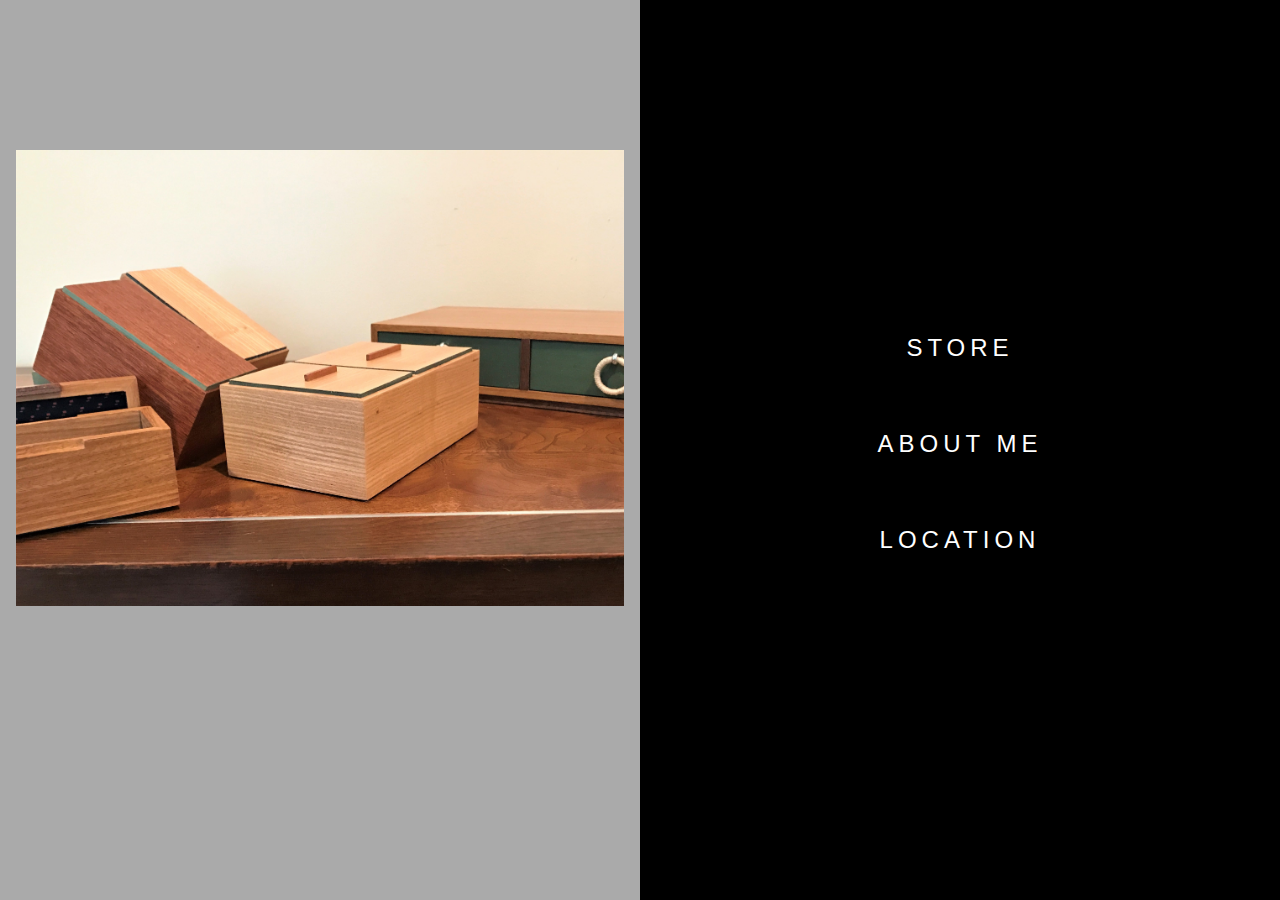
<file: index.html>
<html>
<head>
  <title>Wood</title>
  <link href="style.css" rel="stylesheet" type="text/css">
</head>
<body>
 

  <div class="wrapper">
   <div class="gallery">
     <img class="mySlides fade" src="MPf4Iab.jpg" style="width: 95%">
     <img class="mySlides fade" src="3TCgFUj.jpg" style="width: 95%">
  </div>
    
 <script>  
  var slideIndex = 0;
carousel();

function carousel() {
    var i;
    var x = document.getElementsByClassName("mySlides");
    for (i = 0; i < x.length; i++) {
      x[i].style.display = "none"; 
    }
    slideIndex++;
    if (slideIndex > x.length) {slideIndex = 1} 
    x[slideIndex-1].style.display = "block"; 
    setTimeout(carousel, 5000); // Change image every 5 seconds
}
</script>
  
  <div class="selector">
    <div class="headspace">
  </div>
    
   <a href="store-page.html">
    <div class="button" id="store">
      <p>STORE</p>
    </div>
   </a>
   
   <a href="about-page.html">
    <div class="button" id="about">
     <p>ABOUT ME</p>
    </div>
   </a>
   
   <a href="location-page.html">
    <div class="button" id="location">
     <p>LOCATION</p>
    </div>
   </a>  
     
  </div>
 </div>
</body>
</html>
</file>
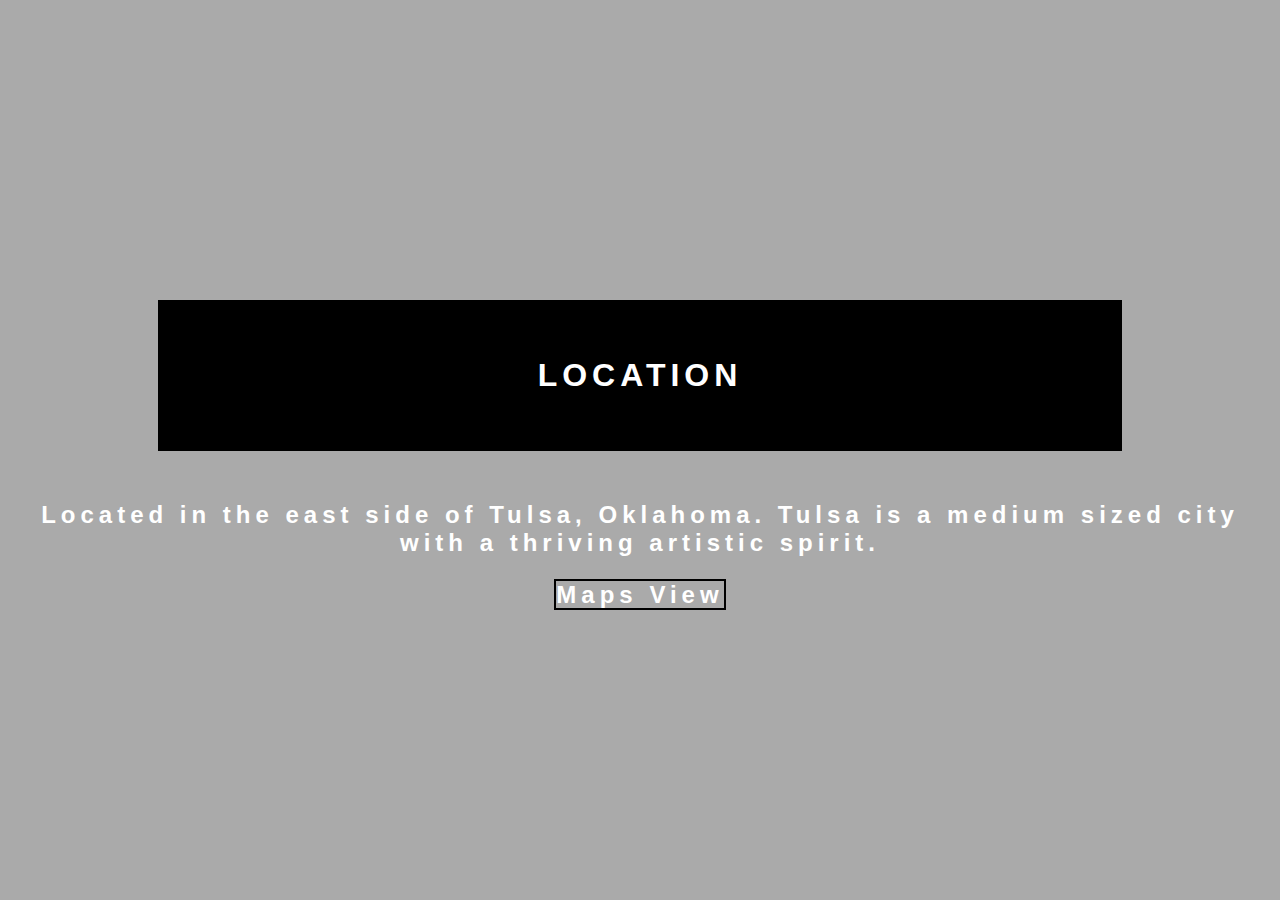
<file: location-page.html>
<html>
<head>
  <title>Wood</title>
  <link href="location.css" rel="stylesheet" type="text/css">
</head>
<body>
  <div class="headspace">
  </div>
  <div class="header">
  <h1>
    <p>LOCATION</p>
  </h1>  
  </div>  
  <h2>
    <p>Located in the east side of Tulsa, Oklahoma. Tulsa is a medium sized city with a thriving artistic spirit.</p>
    <a href = "https://www.google.com/maps/@36.1142007,-95.921083,13z">Maps View</a>
  </h2>  
</body>
</html>
</file>
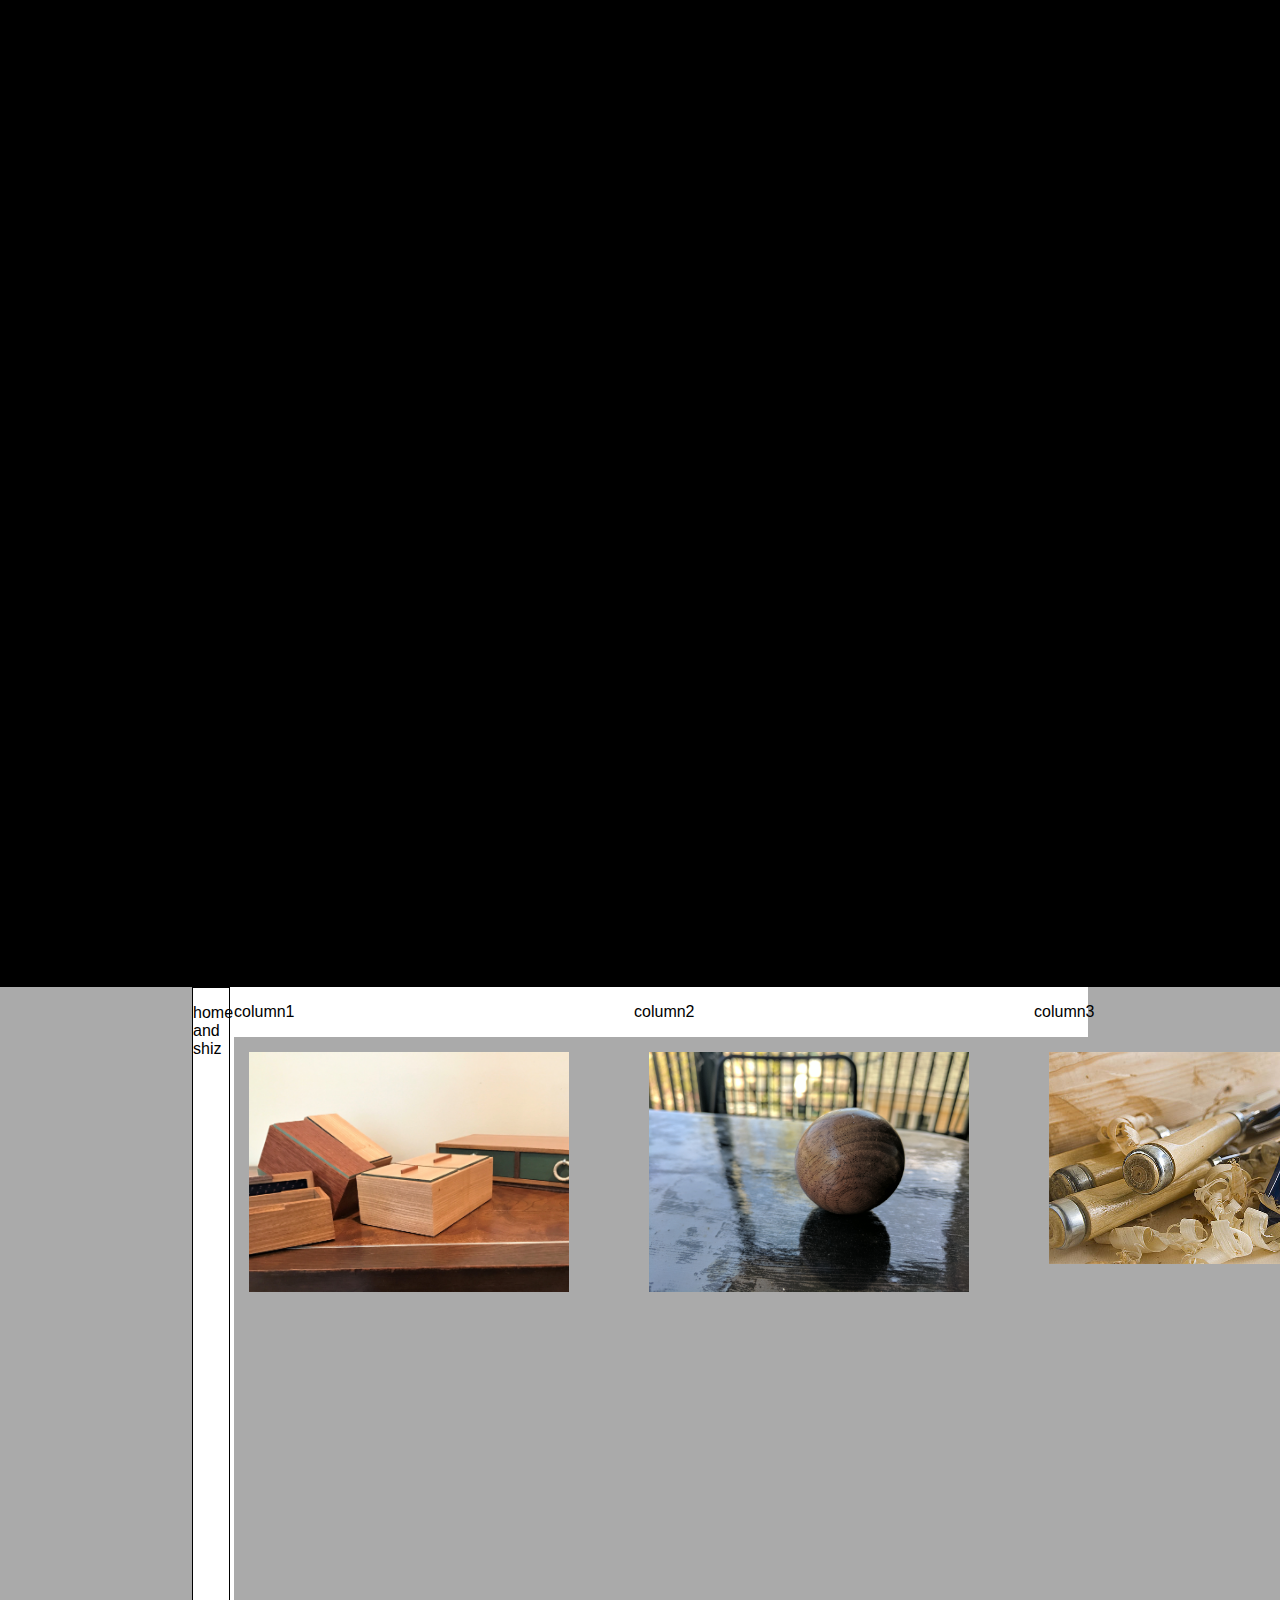
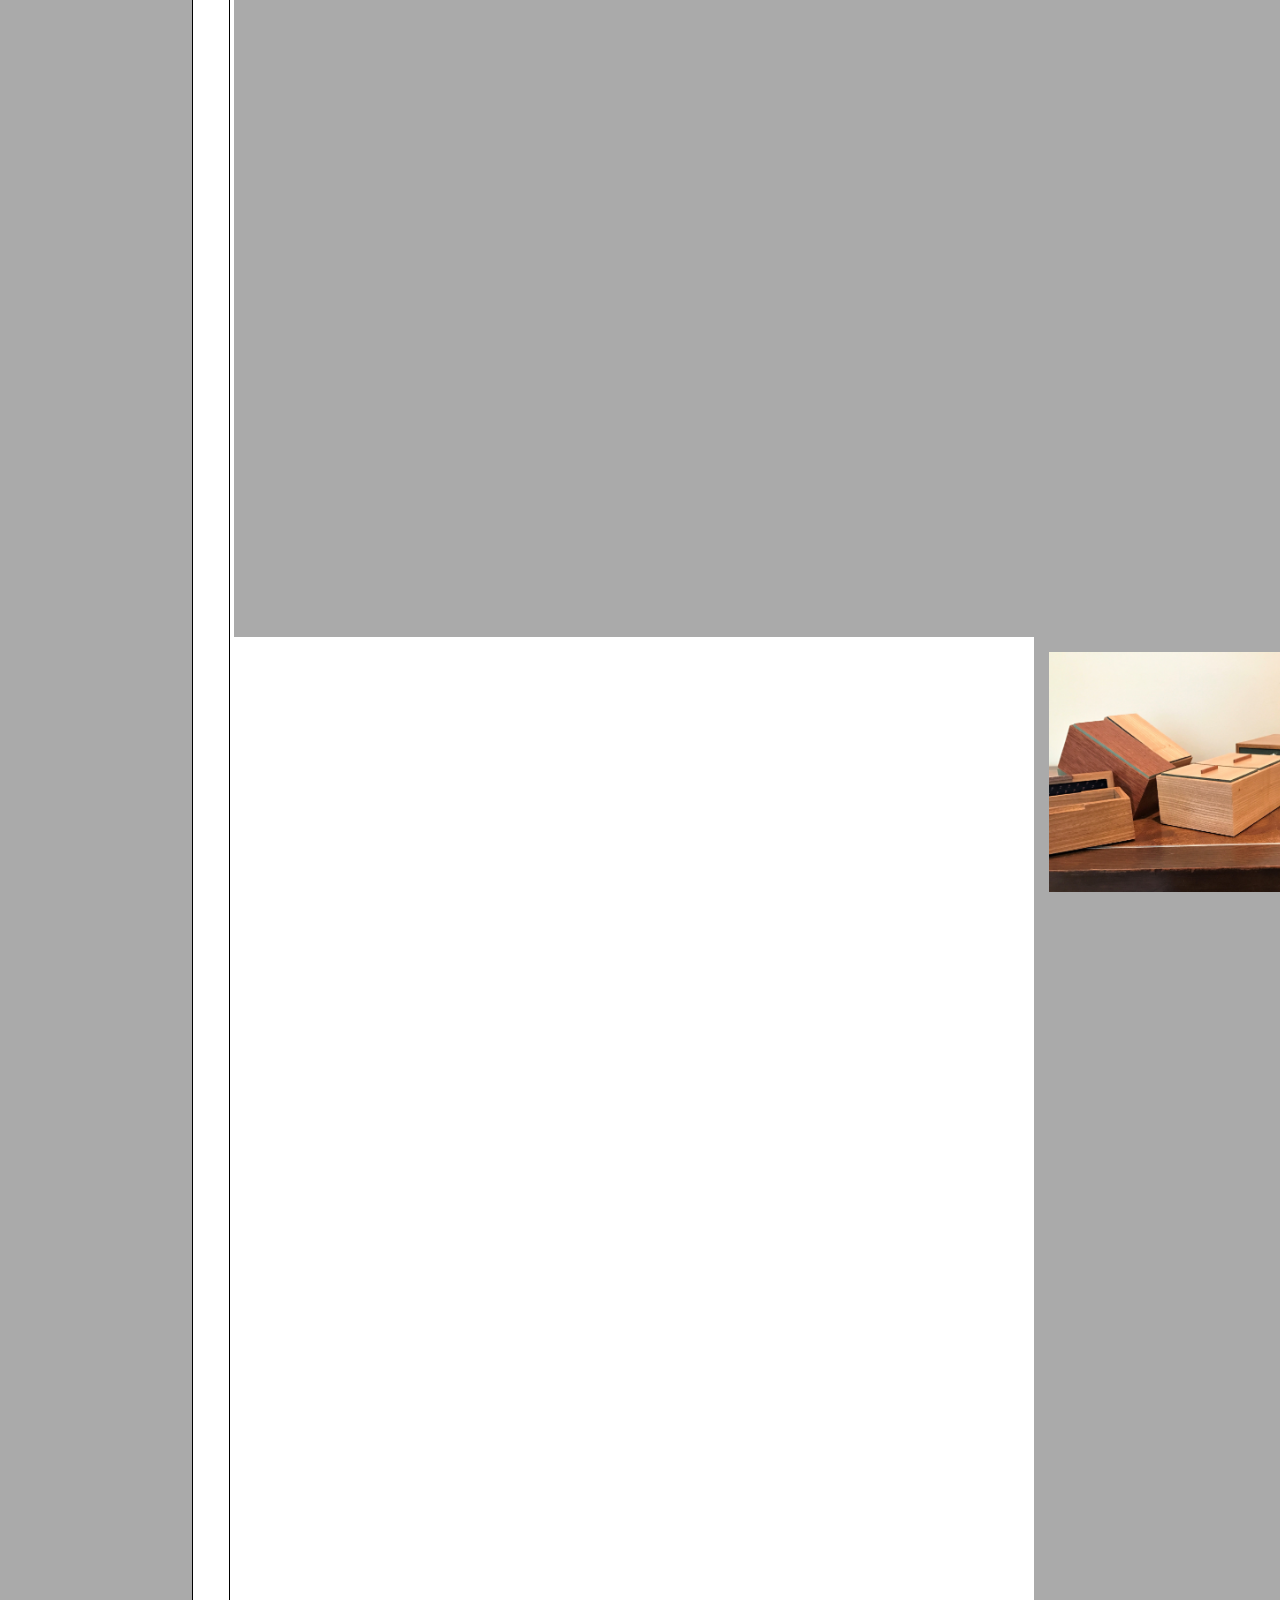
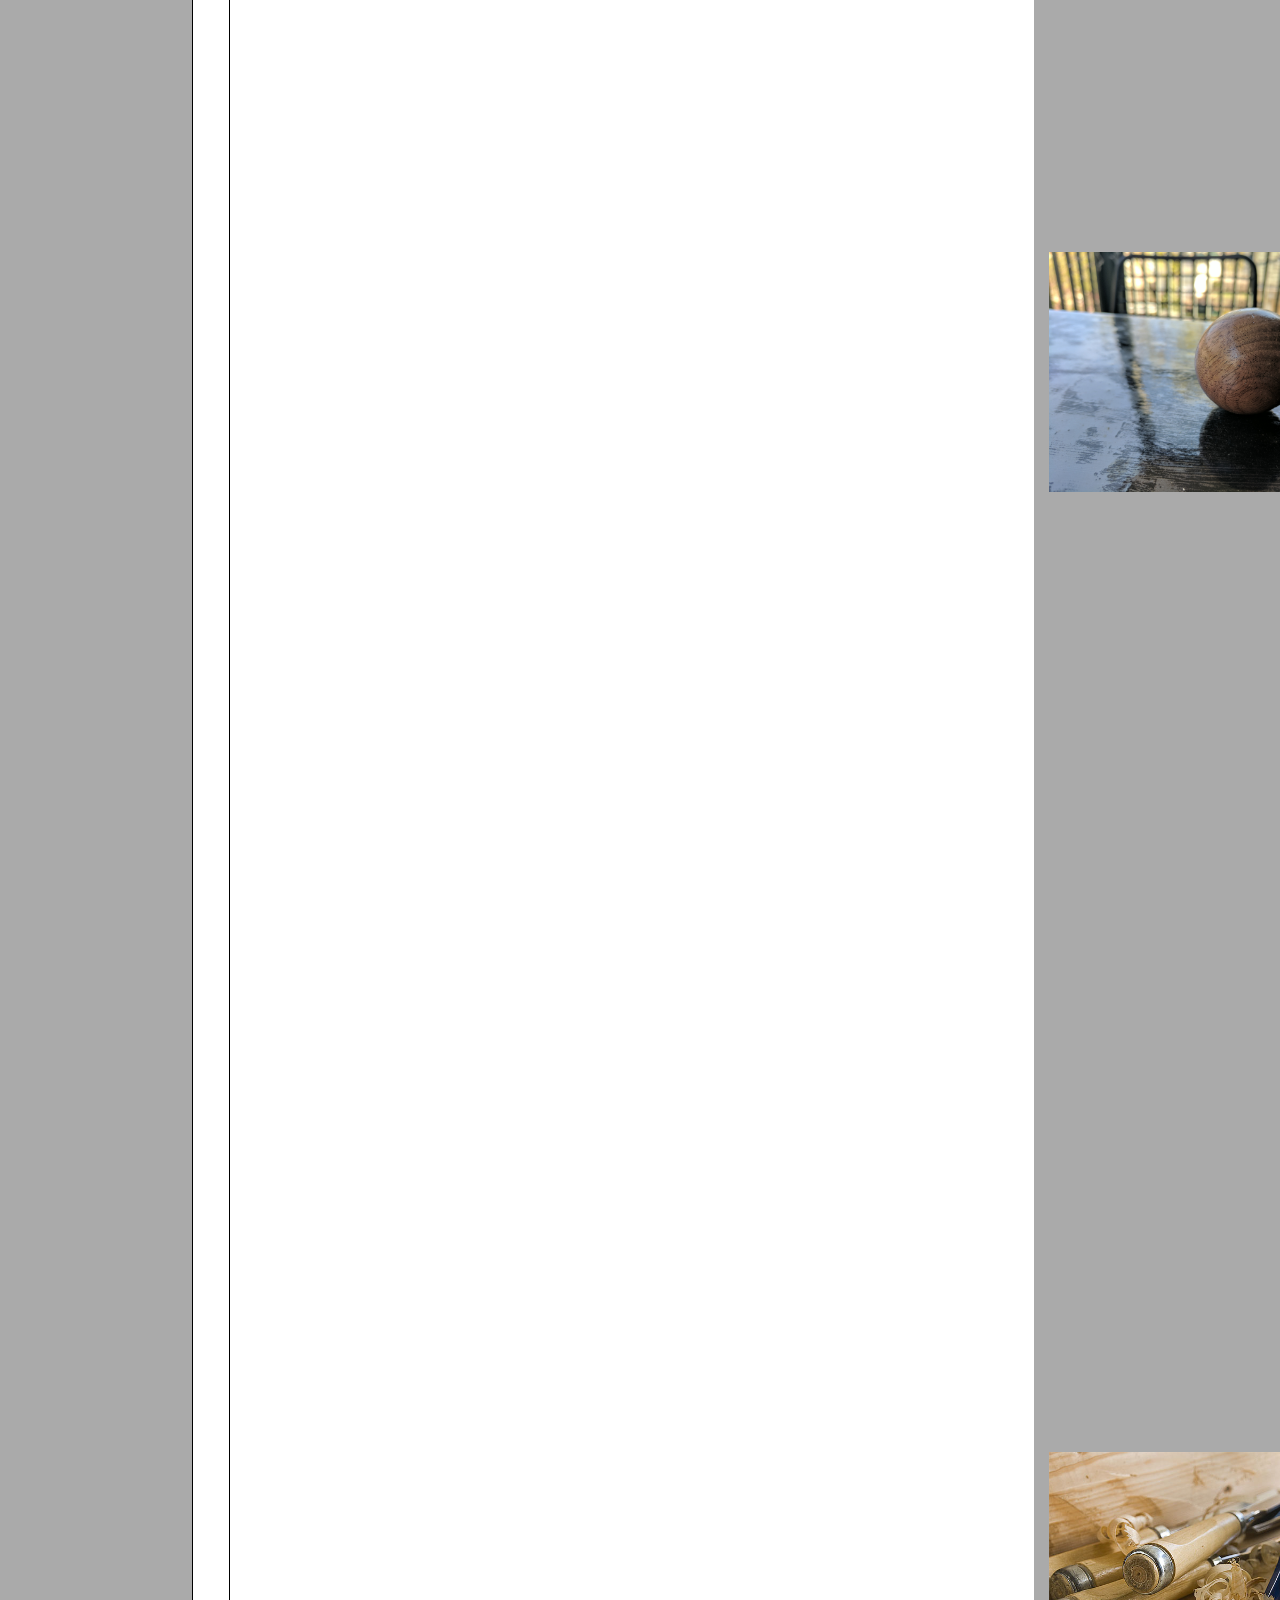
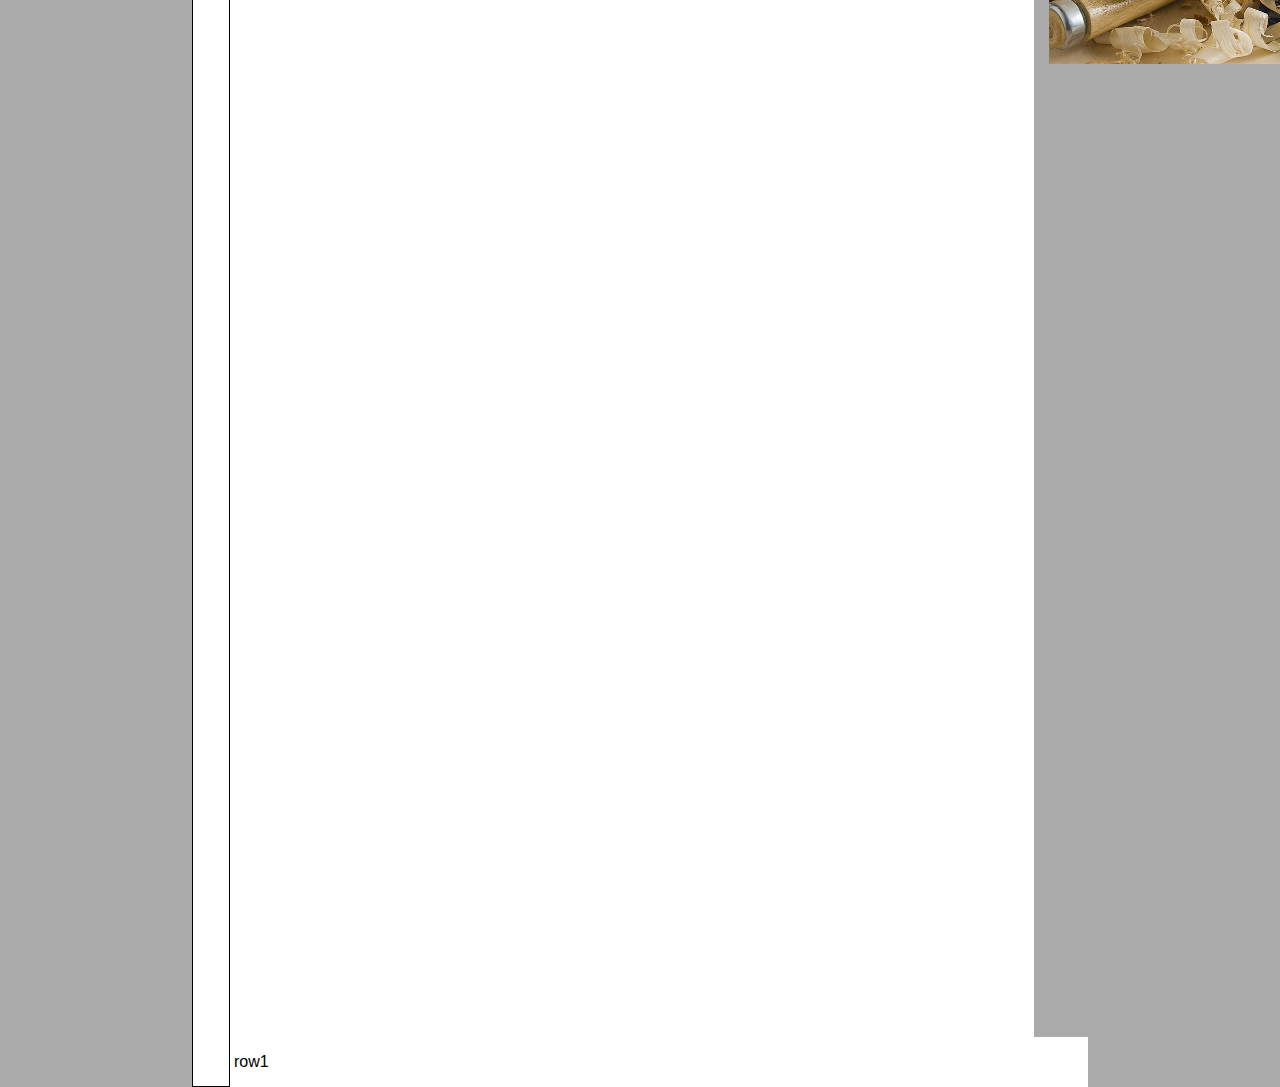
<file: store-page.html>
<html>
<head>
  <title>Wood</title>
  <link href="pages.css" rel="stylesheet" type="text/css">
</head>
<body>
 <div class="wrapper">
  
   <div class="banner">
    <div id="store-title">
      <h1>
       <p>STORE</p>
     </h1> 
    </div>   
  </div>
   
  <div class="store-wrapper">
    
     
     
     <div class="store-listings">
       <div class="selector-bar">
        <p>home and shiz</p>
       </div>
       <div class="column">
         <p>column1</p>
         <div class="item">
            <img class="item-image" src="MPf4Iab.jpg">
         </div>
       </div>
       <div class="column">
         <p>column2</p>
         <div class="item">
           <img class="item-image" src="3TCgFUj.jpg">
         </div>
       </div>
       <div class="column">
         <p>column3</p>
         <div class="item">
            <img class="item-image" src="spareimage.jpg">
         </div>
         <div class="column">
         <div class="item">
            <img class="item-image" src="MPf4Iab.jpg">
         </div>
       </div>
       <div class="column">
         <div class="item">
           <img class="item-image" src="3TCgFUj.jpg">
         </div>
       </div>
       <div class="column">
         <div class="item">
            <img class="item-image" src="spareimage.jpg">
         </div>
       </div>  
       </div>  
       <div class="row">
         <p>row1</p>
       </div>  
     </div>
    
    </div>  
   
 </div>  
</body>
</html>
</file>
<file: style.css>
body {
  margin: 0px;
  font-family: "Montserrat", sans-serif;
}
.wrapper {
  display: grid;
  grid-template-columns: 50% 50%;
  grid-gap: 0px;
  height: 100%;
}
.selector {
  background-color: black;
  color: white;
  text-align: center;
  font-size: 24px;
  font-weight: 300;
  letter-spacing: 5px;
}
.gallery {
  background-color: #aaaaaa;
}
.button  {
  padding: 10px 0px 10px 0px;
  text-align: center;
}
.button:hover {
  background-color: #aaaaaa;
}
.headspace  {
  padding-top: 300px;
  text-align: center;
}
img {
  display: block;
  margin: auto;
  width: 40%;
  padding-top: 150px;
}
.fade {
  -webkit-animation-name: fade;
  -webkit-animation-duration: 2.5s;
  animation-name: fade;
  animation-duration: 2.5s;
}

@-webkit-keyframes fade {
  from {opacity: .2} 
  to {opacity: 1}
}

@keyframes fade {
  from {opacity: .2} 
  to {opacity: 1}
}
a {
  color: inherit;
  text-decoration: none;
}
</file>
<file: location.css>
body  {
  background-color: #aaaaaa;
  color: white;
  font-family: "Montserrat", sans-serif;
  text-align: center;
  font-weight: 300;
  letter-spacing: 5px;
}
.header  {
 background-color: black; 
 margin: 300px 150px 50px 150px;
 padding: 25px 0px 25px 0px;
}
a {
 text-decoration: none;
 color: inherit;
  border: 2px solid black;
}
a:hover {
 color: black; 
}
</file>
<file: pages.css>
body {
  background-color: black;
  font-family: "Montserrat", sans-serif;
  margin: 0px;
}
.column {
 width: 100%; 
}
h1  {
 text-align:center;
 color: black;
 padding-top: 20px;
 font-size: 64px;
 font-weight: 300;
 letter-spacing: 25px;
 border: 2px solid black;
}

.banner {
  background-image: url("https://raw.githubusercontent.com/Aren-dt/Woodworking-Website/gh-pages/banner.jpeg");
  background-repeat: no-repeat;
  background-size: 1900px;
  background-color: black;
  padding-bottom: 340px;
  background-position: center; 
  border: 15px solid black;
}
#store-title  {
 padding: 300px 75px 5px 75px; 
}
.store-wrapper {
  background-color: #aaaaaa;
  width:100%
}
.store-listings {
  display: grid;
  grid-template-columns: repeat(4, [col] auto );
  grid-template-rows: repeat(3, [row] auto );
  background-color: white;
  margin: 0 auto;
  width: 70%;
}
.selector-bar {
  border: 1px solid black;
  background-color: white;
  width:85%;
  grid-column: 1 ;
  grid-row: 1 / 4;
}
.item {
 background-color: #aaaaaa; 
 display: grid;  grid-template-columns: repeat(1, [col] 400px );
 grid-template-rows: repeat(3, [row] 400px );
 grid-gap: 0px;
 width: 100%;
}
img {
  display: block;
  width: 80%;
  padding: 15px;
}
</file>
